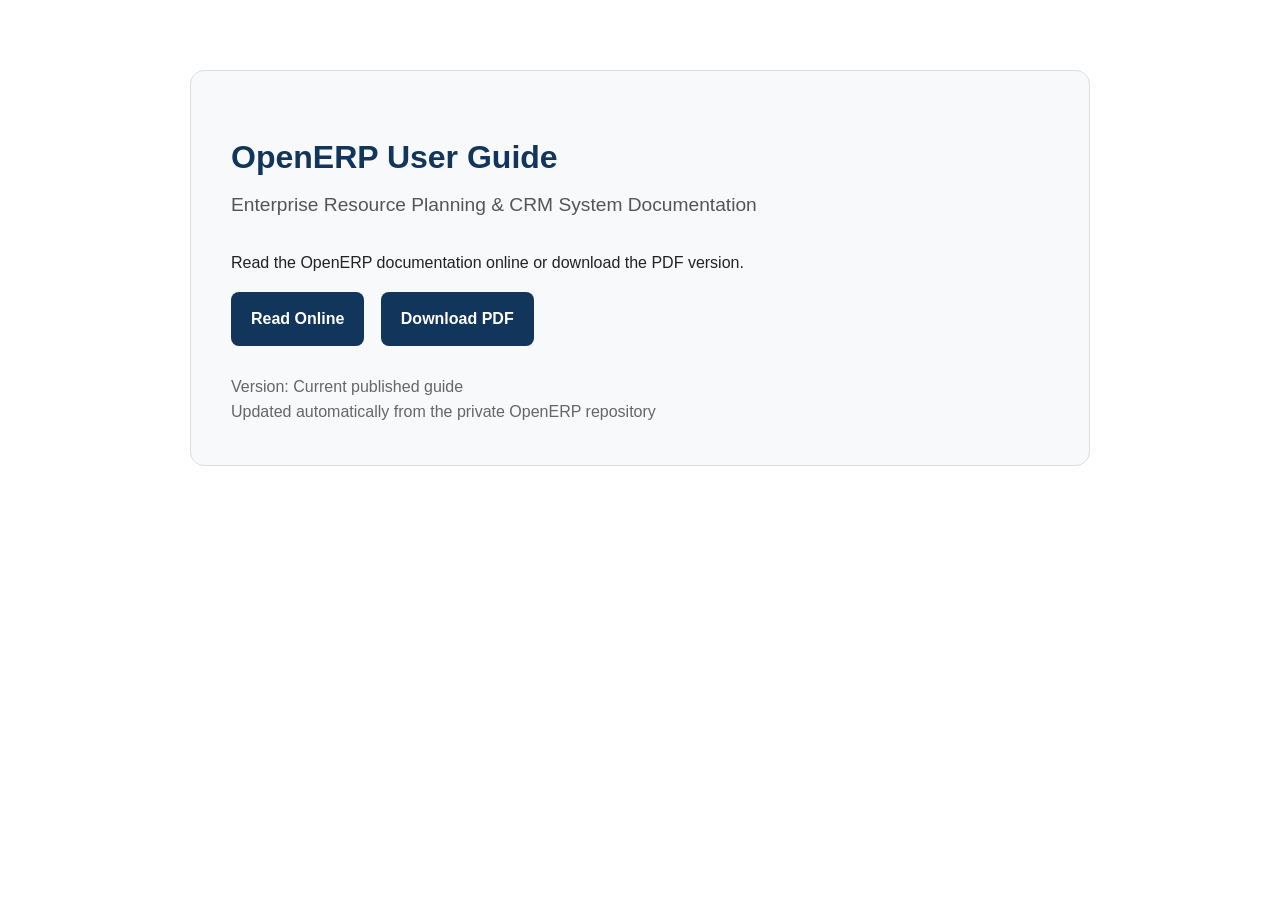
<file: index.html>
<!doctype html>
<html>
<head>
  <meta charset="utf-8">
  <title>OpenERP User Guide</title>
  <style>
    body {
      font-family: Arial, sans-serif;
      max-width: 900px;
      margin: 70px auto;
      padding: 0 24px;
      line-height: 1.6;
      color: #222;
    }
    .hero {
      border: 1px solid #ddd;
      border-radius: 14px;
      padding: 40px;
      background: #f7f9fb;
    }
    h1 {
      color: #12355b;
      margin-bottom: 6px;
    }
    .subtitle {
      font-size: 1.2em;
      color: #555;
      margin-bottom: 30px;
    }
    a.button {
      display: inline-block;
      padding: 14px 20px;
      margin-right: 12px;
      border-radius: 8px;
      background: #12355b;
      color: white;
      text-decoration: none;
      font-weight: bold;
    }
    .meta {
      margin-top: 28px;
      color: #666;
    }
  </style>
</head>
<body>
  <div class="hero">
    <h1>OpenERP User Guide</h1>
    <div class="subtitle">Enterprise Resource Planning &amp; CRM System Documentation</div>
    <p>Read the OpenERP documentation online or download the PDF version.</p>
    <p>
      <a class="button" href="USERGUIDE.html">Read Online</a>
      <a class="button" href="USERGUIDE.pdf">Download PDF</a>
    </p>
    <div class="meta">
      Version: Current published guide<br>
      Updated automatically from the private OpenERP repository
    </div>
  </div>
</body>
</html>
</file>
